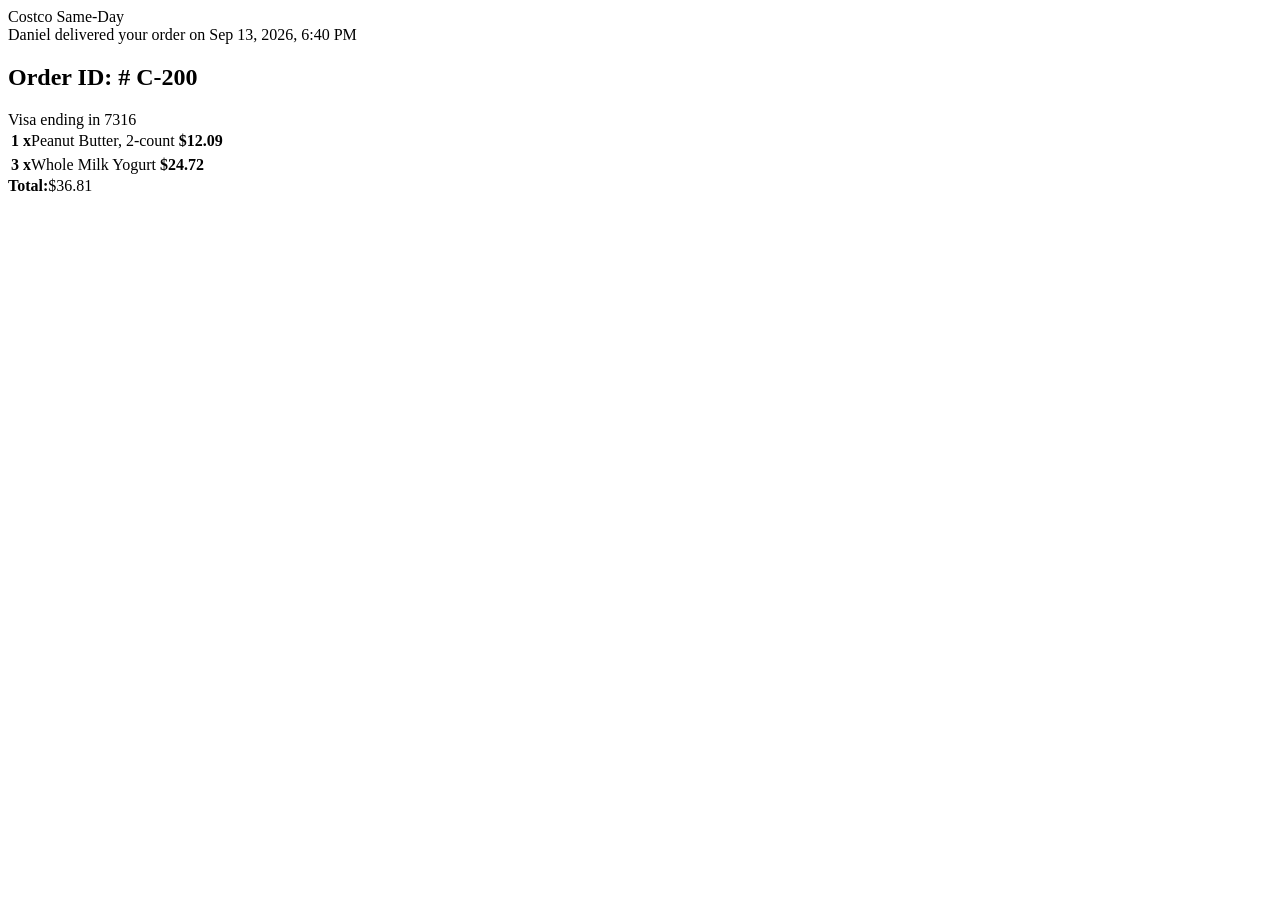
<file: tests/fixtures/costco_receipt.html>
<html><body>
<div>Costco Same-Day</div>
<div>Daniel delivered your order on Sep 13, 2026, 6:40 PM</div>
<h2>Order ID: # C-200</h2>
<div>Visa ending in 7316</div>
<table><tr><td><strong>1 x</strong><span>Peanut Butter, 2-count</span></td><td><strong>$12.09</strong></td></tr></table>
<table><tr><td><strong>3 x</strong><span>Whole Milk Yogurt</span></td><td><strong>$24.72</strong></td></tr></table>
<div><strong>Total:</strong>$36.81</div>
</body></html>
</file>
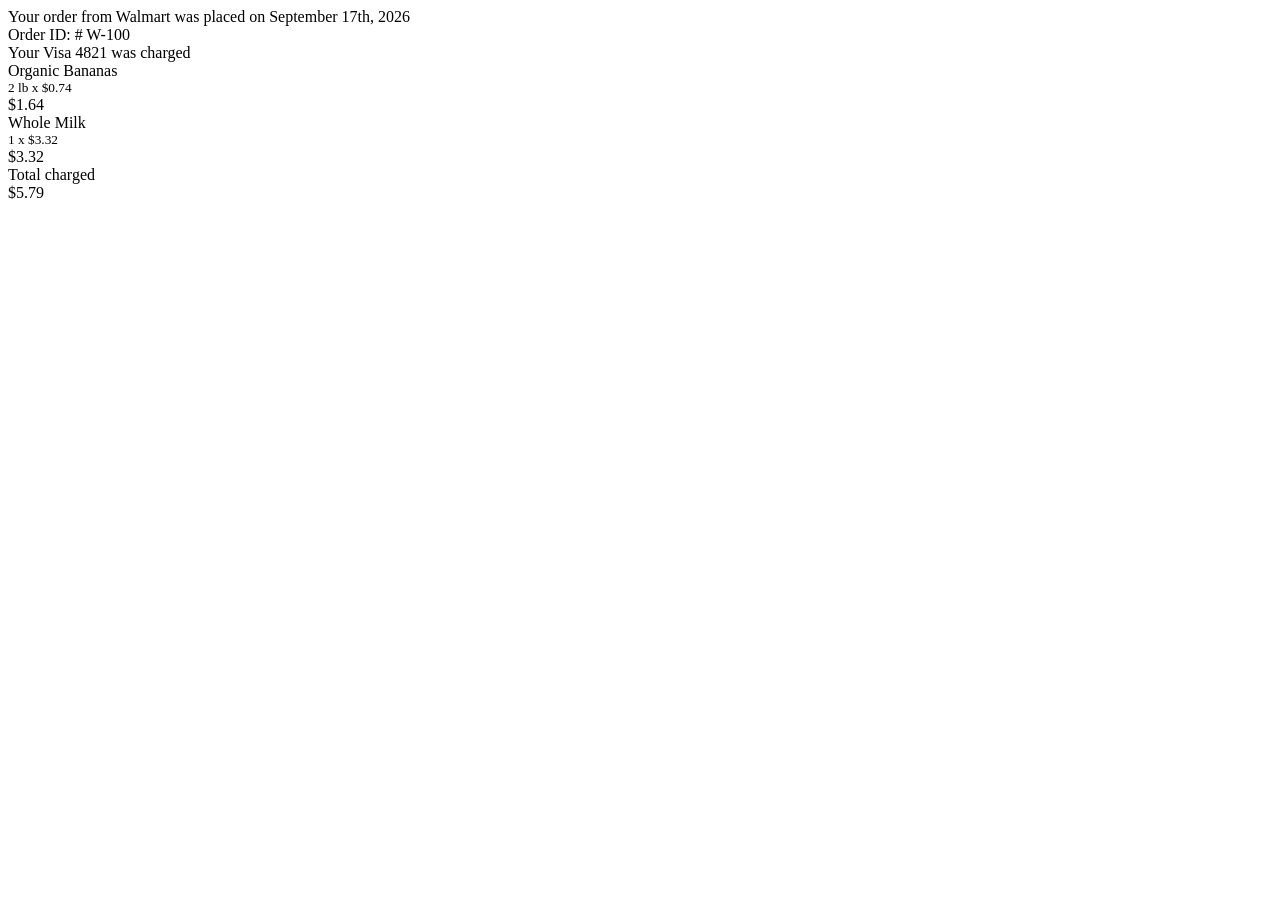
<file: tests/fixtures/instacart_walmart_receipt.html>
<html><body>
<div>Your order from Walmart was placed on September 17th, 2026</div>
<div>Order ID: # W-100</div>
<div>Your Visa 4821 was charged</div>
<div class="item-row item-delivered"><div class="item-name">Organic Bananas<br><small>2 lb x $0.74</small></div><div class="item-price"><div class="total">$1.64</div></div></div>
<div class="item-row item-delivered"><div class="item-name">Whole Milk<br><small>1 x $3.32</small></div><div class="item-price"><div class="total">$3.32</div></div></div>
<div>Total charged</div><div class="amount">$5.79</div>
</body></html>
</file>
